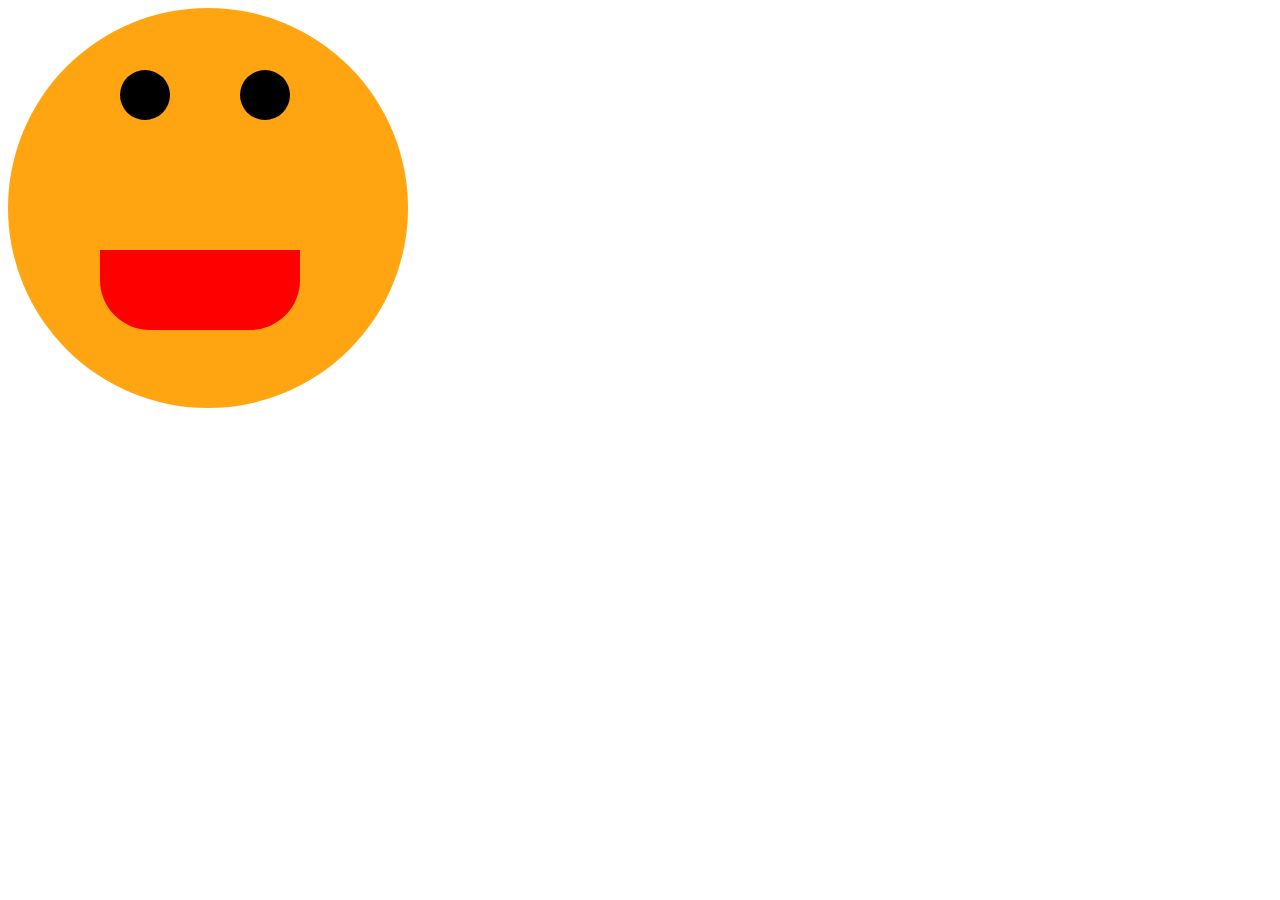
<file: Activity/index.html>
<!DOCTYPE html>
<html lang="en">
<head>
    <meta charset="UTF-8">
    <meta name="viewport" content="width=device-width, initial-scale=1.0">
    <title>Smile Face</title>
    <link rel="stylesheet" href="style.css">
</head>
<body>
    <div class="Face">
        <div class="mouth"></div>
        <div class="eye1"></div>
        <div class="eye2"></div>
    </div>
</body>
</html>
</file>
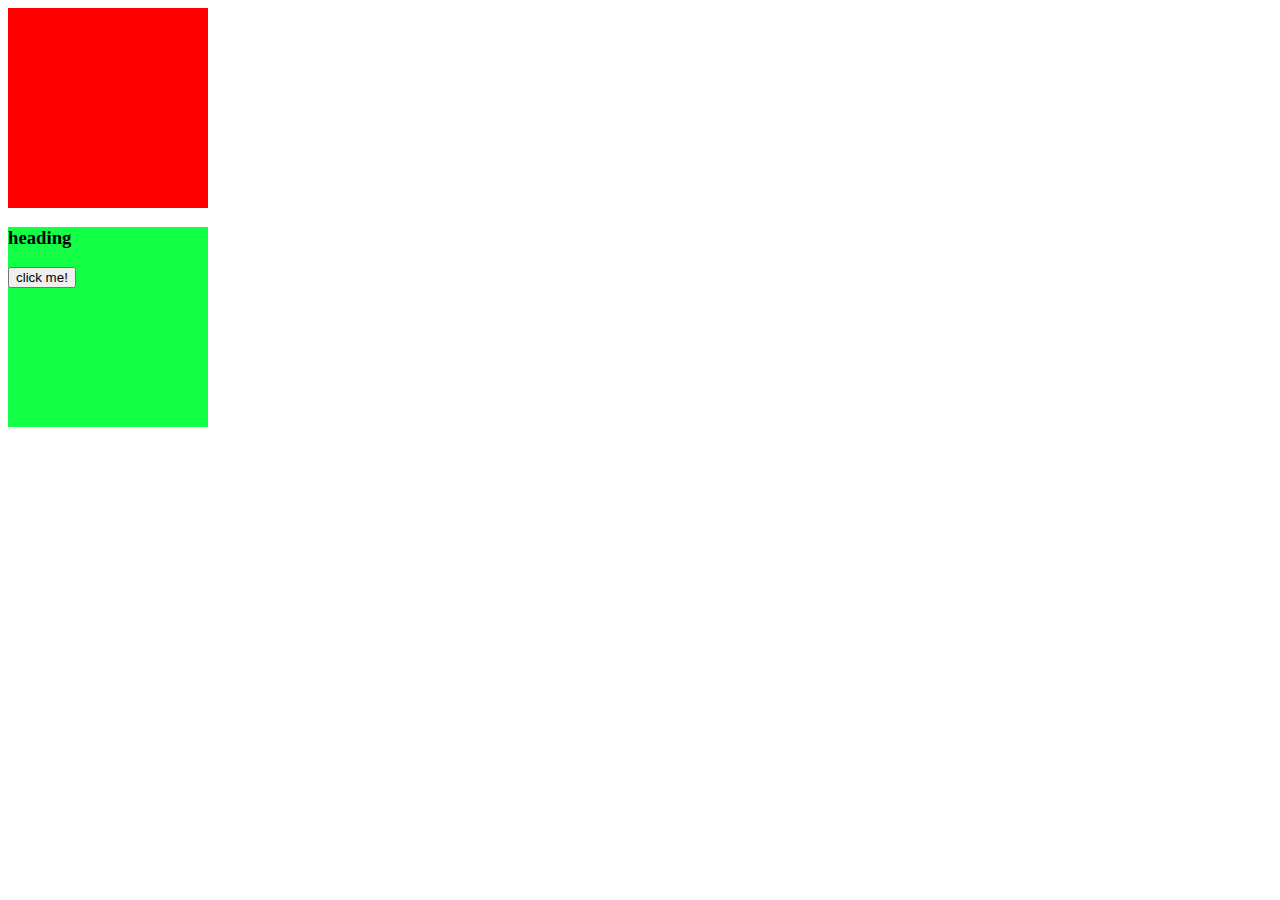
<file: Alpha_Opacity/index.html>
<!DOCTYPE html>
<html lang="en">
<head>
    <meta charset="UTF-8">
    <meta name="viewport" content="width=device-width, initial-scale=1.0">
    <title>Alpha Channel</title>
    <link rel="stylesheet" href="style.css"/>
</head>
<body>
    <div></div>
    <div id="opacity">
        <h3>heading</h3>
        <button>
            click me!
        </button>
    </div>
</body>
</html>
</file>
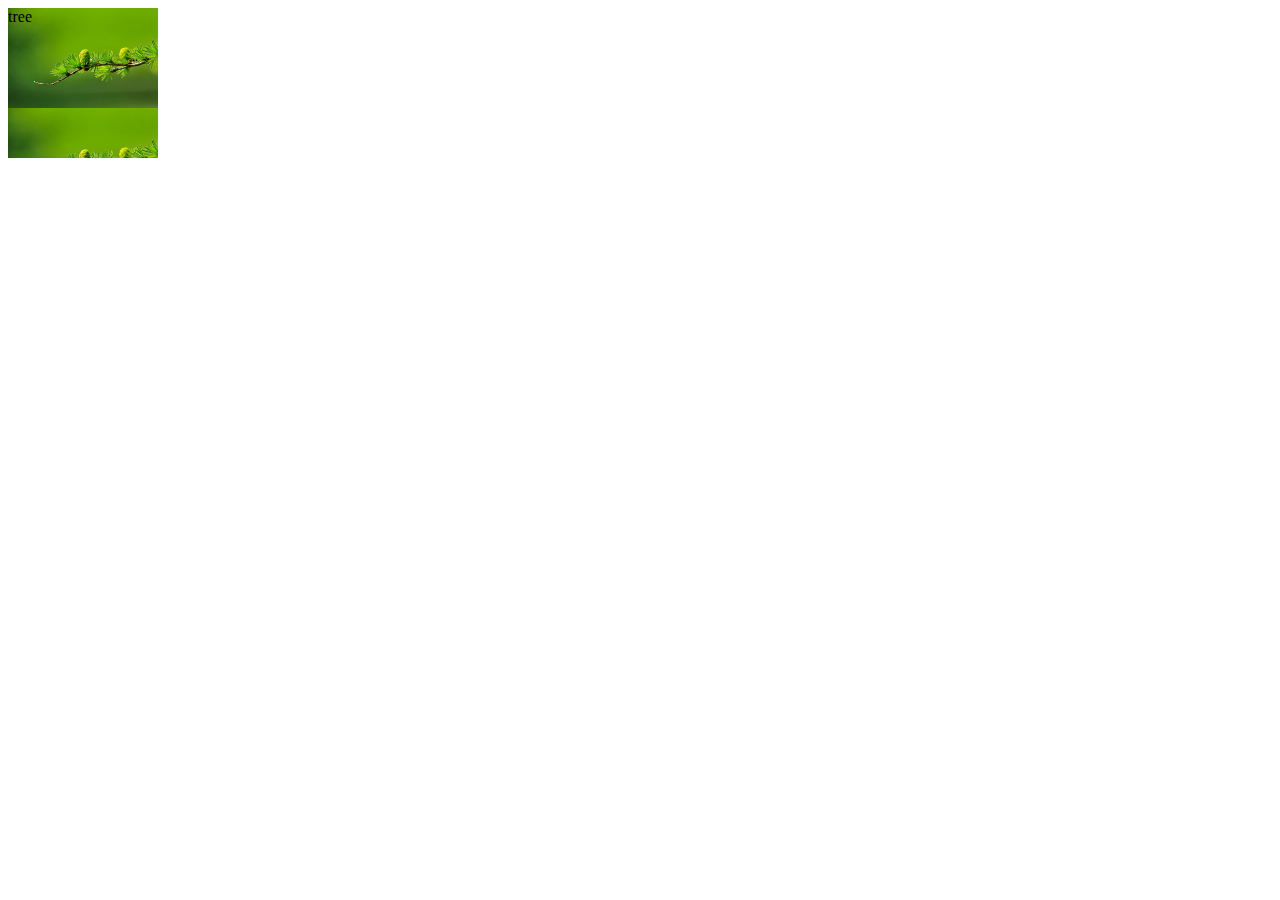
<file: Bg-image/index.html>
<!DOCTYPE html>
<html lang="en">
<head>
    <meta charset="UTF-8">
    <meta name="viewport" content="width=device-width, initial-scale=1.0">
    <title>Background Image</title>
    <link rel="stylesheet" href="style.css"/>
</head>
<body>
    <div>
        tree
    </div>
</body>
</html>
</file>
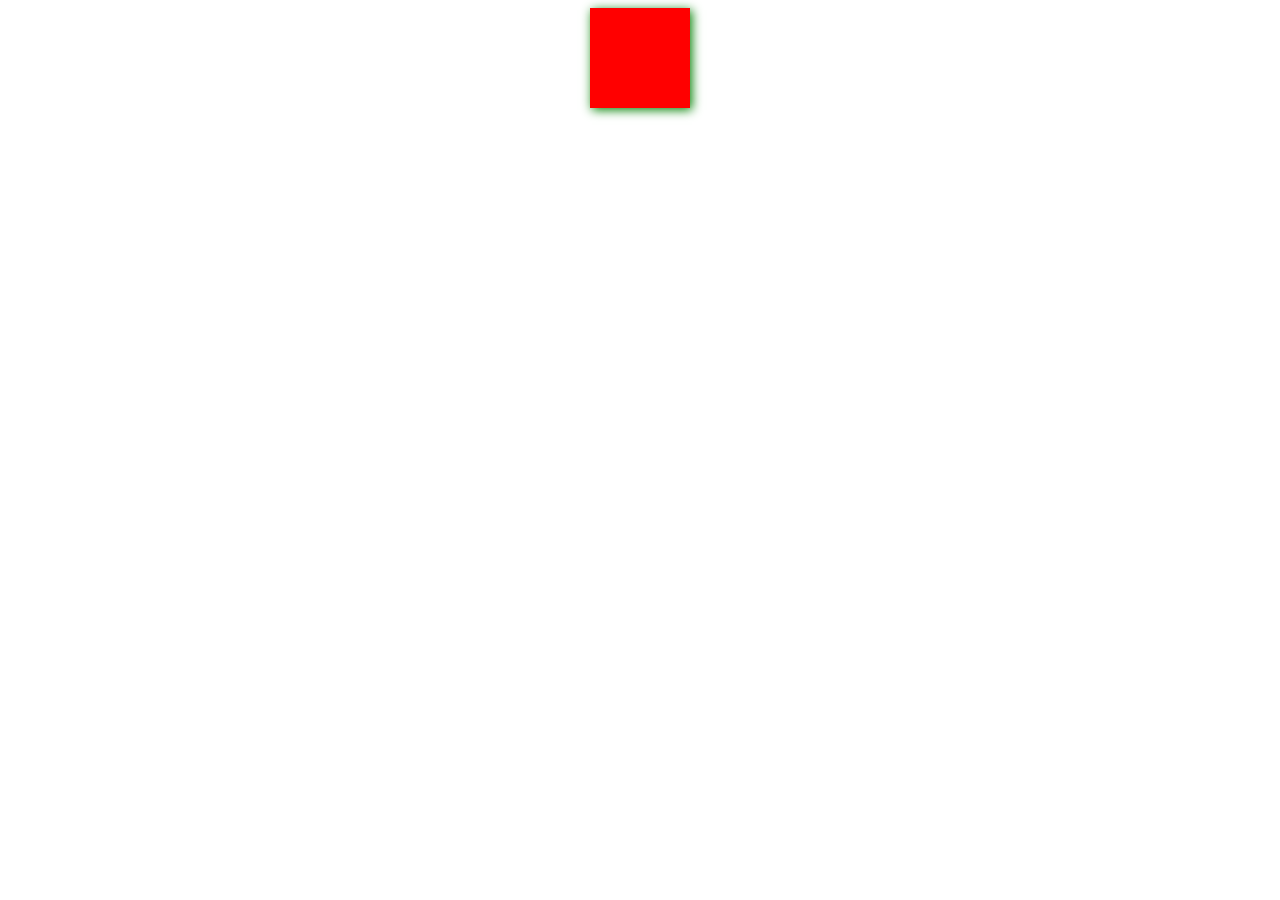
<file: Box-Shadow/index.html>
<!DOCTYPE html>
<html lang="en">
<head>
    <meta charset="UTF-8">
    <meta name="viewport" content="width=device-width, initial-scale=1.0">
    <title>Box-Shadow</title>
    <link rel="stylesheet" href="style.css">
</head>
<body>
    <div id="one"></div>
</body>
</html>
</file>
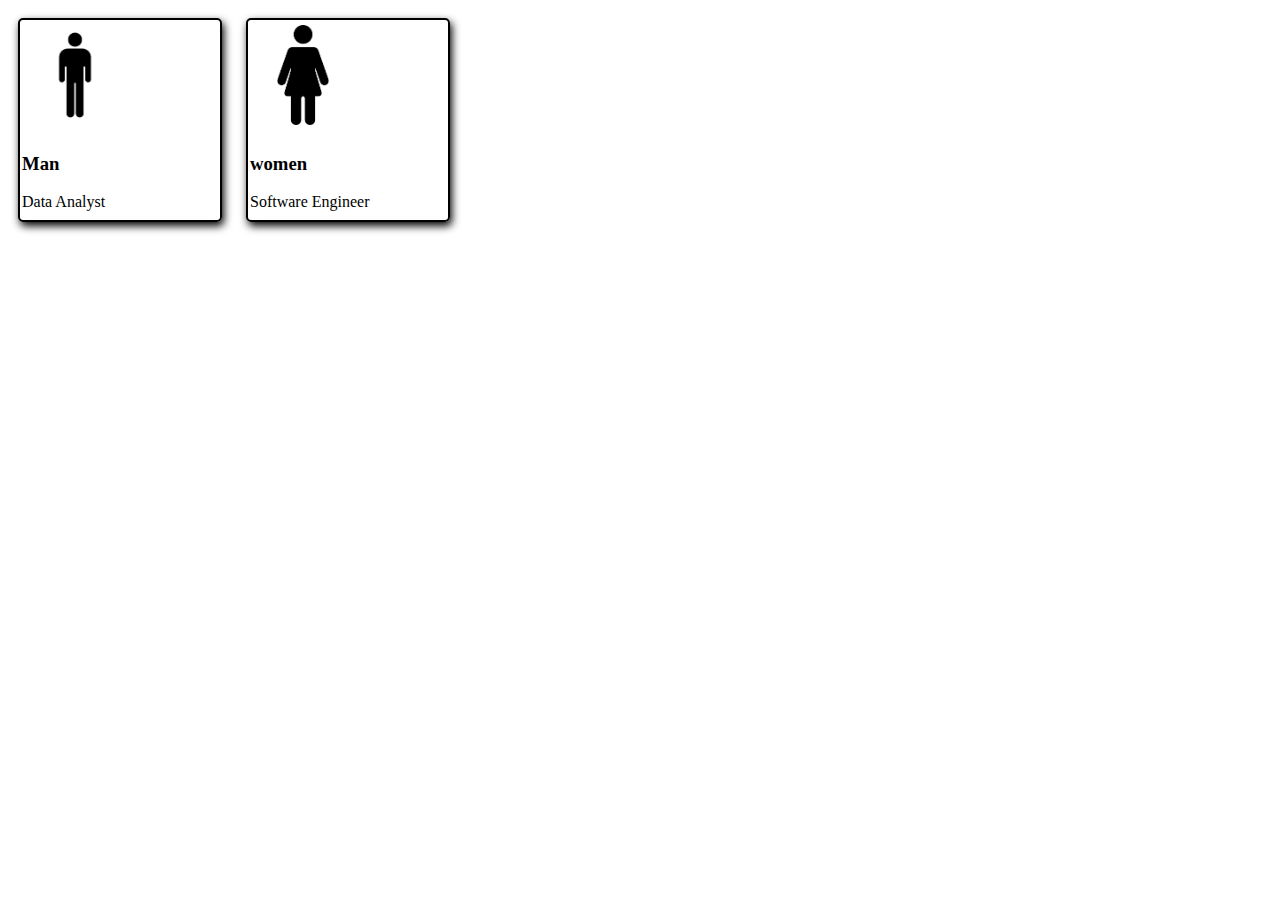
<file: Card-hover/index.html>
<!DOCTYPE html>
<html lang="en">
<head>
    <meta charset="UTF-8">
    <meta name="viewport" content="width=device-width, initial-scale=1.0">
    <title>Creating card hover</title>
    <link rel="stylesheet" href="style.css"/>
</head>
<body>
    <div class="card">
        <img src="man.png" alt="man">
        <div class="desc">
            <h3>Man</h3>
            <p>Data Analyst</p>
        </div>
    </div>
    <div class="card">
        <img src="women.png" alt="women">
        <div class="desc">
            <h3>women</h3>
            <p>Software Engineer</p>
        </div>
    </div>
</body>
</html>
</file>
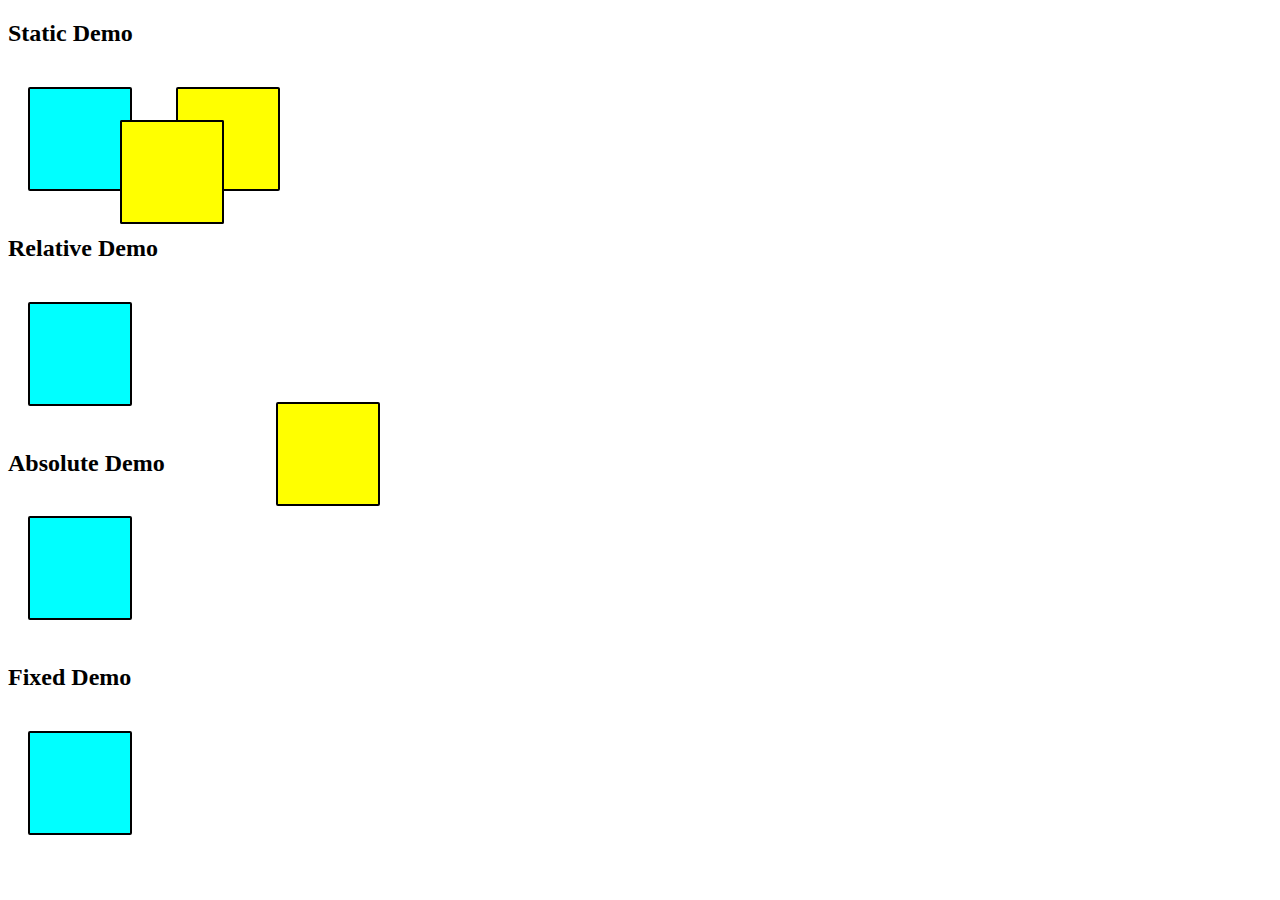
<file: Position/index.html>
<!DOCTYPE html>
<html lang="en">
<head>
    <meta charset="UTF-8">
    <meta name="viewport" content="width=device-width, initial-scale=1.0">
    <title>Position</title>
    <link rel="stylesheet" href="style.css"/>
</head>
<body>
    <section>
        <h2>Static Demo</h2>
        <div></div>
        <div id="Static"></div>
    </section>
    <section>
        <h2>Relative Demo</h2>
        <div></div>
        <div id="Relative"></div>
    </section>
    <section>
        <h2>Absolute Demo</h2>
        <div></div>
        <div id="Absolute"></div>
    </section>
    <section>
        <h2>Fixed Demo</h2>
        <div></div>
        <div id="Fixed"></div>
    </section>
</body>
</html>
</file>
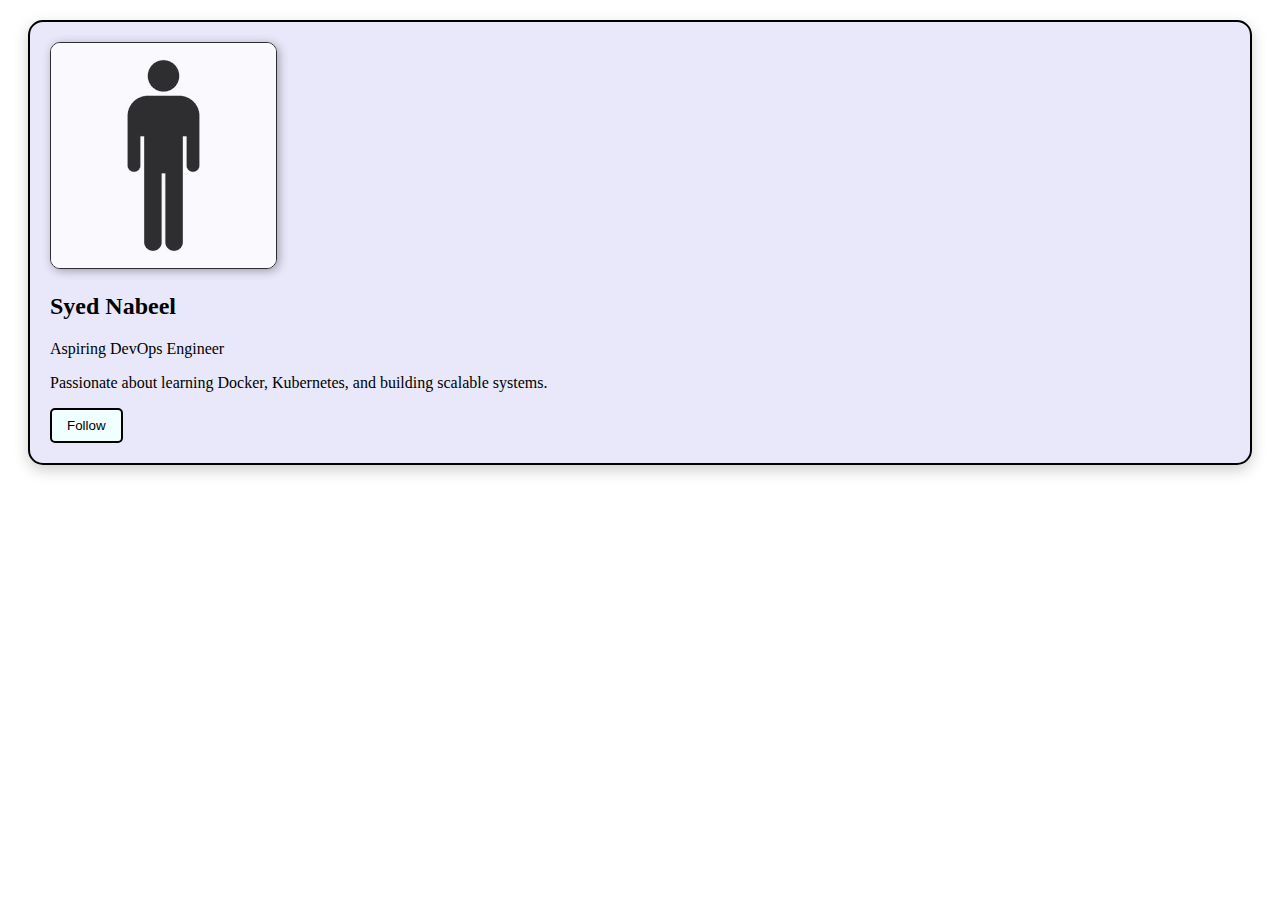
<file: practice/index.html>
<!DOCTYPE html>
<html lang="en">
<head>
    <meta charset="UTF-8">
    <title>Profile Card</title>
    <link rel="stylesheet" href="style.css">
</head>
<body>

    <div class="card">
        <div class="image-container">
            <img src="man.png" alt="Profile Image">
        </div>

        <h2>Syed Nabeel</h2>
        <p class="role">Aspiring DevOps Engineer</p>

        <p class="description">
            Passionate about learning Docker, Kubernetes, and building scalable systems.
        </p>

        <button>Follow</button>
    </div>

</body>
</html>
</file>
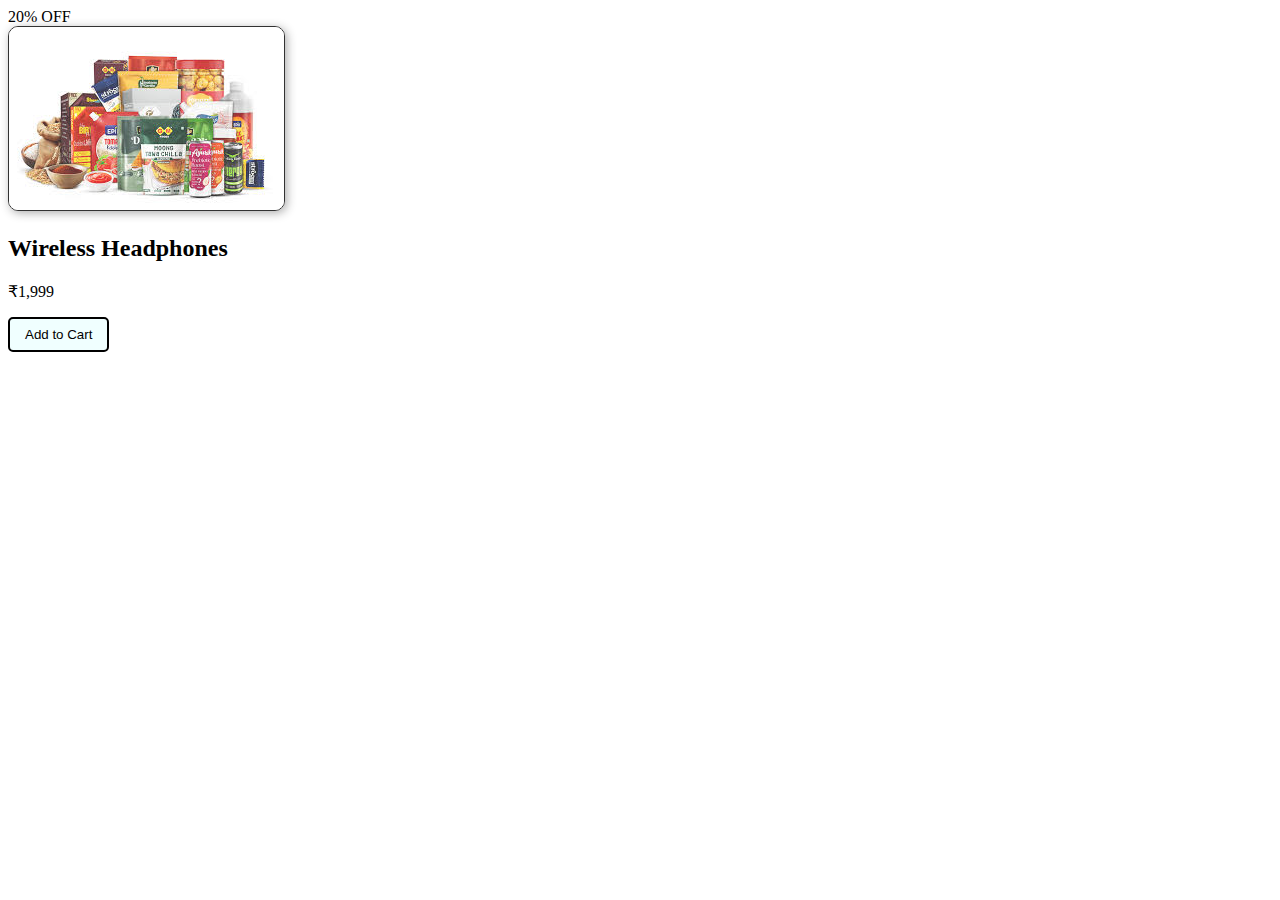
<file: practice/product.html>
<!DOCTYPE html>
<html lang="en">
<head>
    <meta charset="UTF-8">
    <title>Product Card</title>
    <link rel="stylesheet" href="style.css">
</head>
<body>

    <div class="product-card">
        <div class="badge">20% OFF</div>

        <div class="product-image">
            <img src="product.jpg" alt="Product">
        </div>

        <h2 class="product-title">Wireless Headphones</h2>
        <p class="price">₹1,999</p>

        <button class="cart-btn">Add to Cart</button>
    </div>

</body>
</html>
</file>
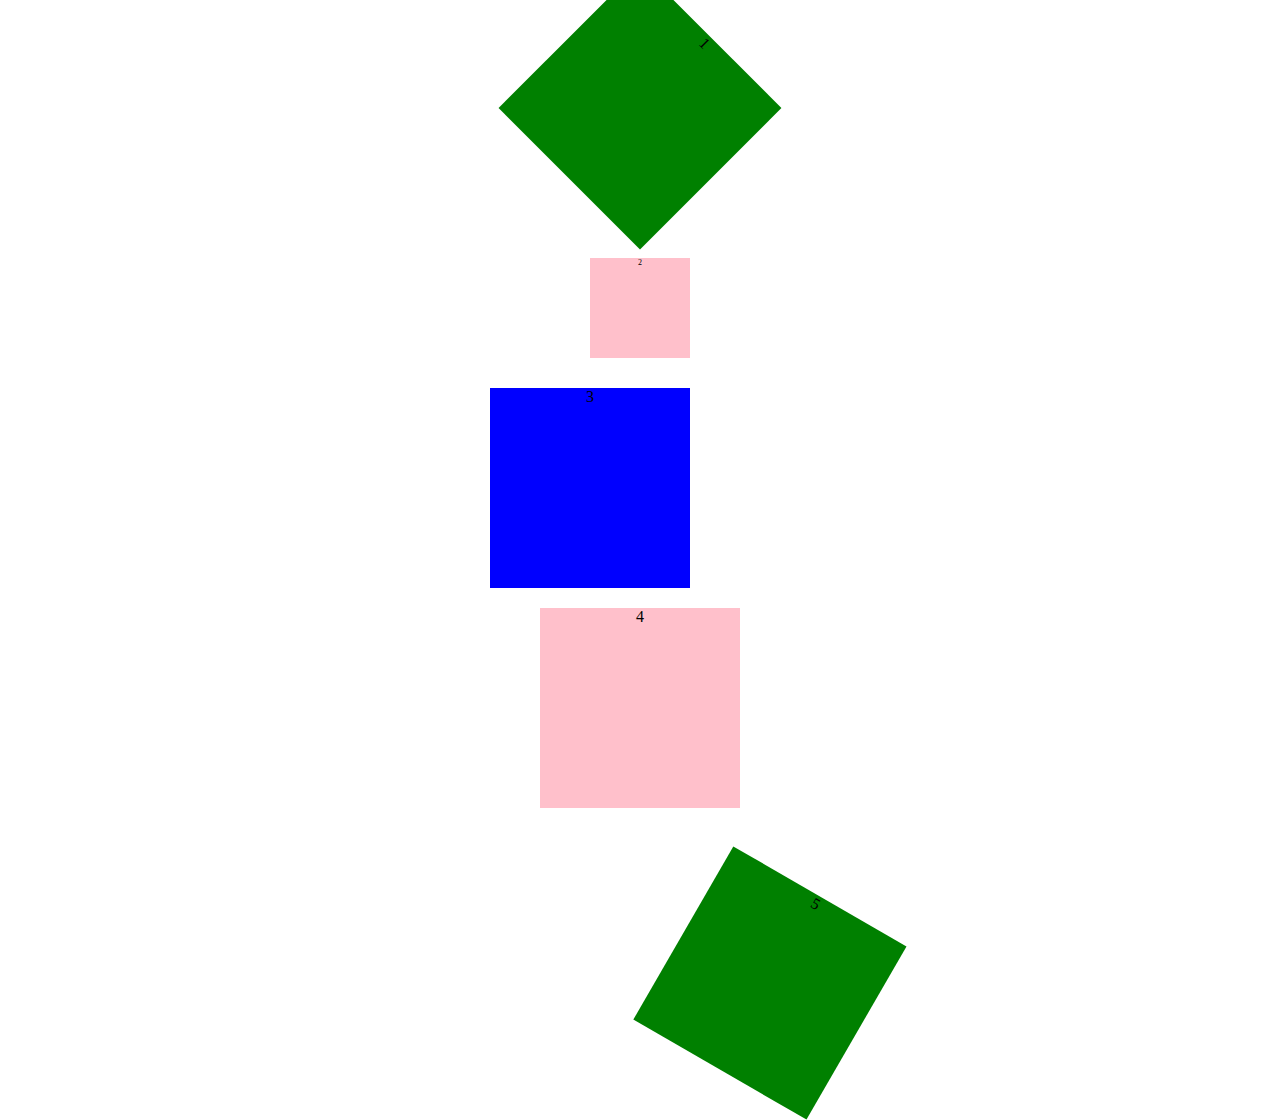
<file: Transitions/index1.html>
<!DOCTYPE html>
<html lang="en">
<head>
    <meta charset="UTF-8">
    <meta name="viewport" content="width=device-width, initial-scale=1.0">
    <title>Transform in CSS</title>
    <link rel="stylesheet" href="style1.css">
</head>
<body>
    <section>
        <div id="one">1</div>
        <div id="two">2</div>
        <div id="three">3</div>
        <div id="four">4</div>
        <div id="five">5</div>
    </section>
</body>
</html>
</file>
<file: Activity/style.css>
.Face {
    width: 400px;
    height: 400px;
    background-color: #ffa511;
    border-radius: 50%;
}

.mouth{
    width:200px;
    height: 80px;
    background-color: red;
    border-radius:0 0 50px 50px ;
    position: absolute;
    top: 250px;
    left: 100px;
}

.eye1{
    width:50px;
    height: 50px;
    background-color: black;
    border-radius: 100%;
    position: absolute;
    top: 70px;
    left: 120px;
}

.eye2{
    width:50px;
    height: 50px;
    background-color: black;
    border-radius:100%;
    position: absolute;
    top: 70px;
    left: 240px;
}
</file>
<file: Alpha_Opacity/style.css>
div {
    height: 200px;
    width: 200px;
    background-color: rgba(255,0,0,1);
}

#opacity{
    background-color: #12ff45;
    opacity: 1;
}
</file>
<file: Bg-image/style.css>
div{
    height: 150px;
    width: 150px;
    background-color: rgba(184, 0, 0, 0.962);
    background-image: url("Bgimage.jpg");
    background-size: contain;
}
</file>
<file: Box-Shadow/style.css>
#one {
    height: 100px;
    width: 100px;
    margin: 0 auto;
    box-shadow: 2px 2px 10px green;
    background-color: red;
}
</file>
<file: Card-hover/style.css>
.card{
    width: 200px;
    height: 200px;
    border: 2px solid black;
    display: inline-block;
    margin: 10px;
    border-radius: 5px;
    box-shadow: 2px 4px 8px black;
    transition: 0.9ms;
}

img{
    width:50%;
    padding: 5px;
}

.desc{
    padding: 0 2px 0 2px;
}

.card:hover{
    box-shadow: 2px 4px 16px black;
}
</file>
<file: Position/style.css>
div{
    height: 100px;
    width: 100px;
    background-color: aqua;
    text-align: center;
    border: 2px solid black;
    border-radius: 2px;
    margin: 20px;
    display: inline-block;
}

#Static{
    background-color: yellow;
    position: static;
    top: 100px;
}

#Relative{
    position: relative;
    background-color: yellow;
    top: 100px;
    left: 100px;
}

#Absolute{
    position: absolute;
    background-color: yellow;
    top: 100px;
    left: 100px;
}

#Fixed{
    position: fixed;
    background-color: yellow;
    top: 100px;
    left: 100px;
}
</file>
<file: practice/style.css>
.card {
    background-color: rgba(230, 230, 250, 0.9);
    border: 2px solid black;
    padding: 20px;
    margin: 20px;
    border-radius: 15px;
    box-shadow: 0 5px 15px rgba(0, 0, 0, 0.2);
    transition: transform 0.3s ease, box-shadow 0.3s ease;
}

.card:hover {
    transform: translateY(-5px);
    box-shadow: 0 10px 25px rgba(0, 0, 0, 0.3);
}

img {
    border: 1px solid black;
    border-radius: 10px;
    box-shadow: 2px 2px 10px rgba(0, 0, 0, 0.4);
    opacity: 0.8;
    transition: all 0.3s ease;
}

img:hover {
    opacity: 1;
    transform: scale(1.05);
}

button {
    background-color: azure;
    border: 2px solid black;
    border-radius: 5px;
    padding: 8px 15px;
    cursor: pointer;
    transition: all 0.3s ease;
}

button:hover {
    background-color: pink;
    transform: scale(1.1);
}

button:active {
    background-color: black;
    color: white;
}
</file>
<file: Transitions/style1.css>
div{
    height: 200px;
    width: 200px;
    background-color: green;
    margin-bottom: 10px;
    text-align: center;
    margin: 0 auto;
}

div:nth-of-type(2n){
    background-color: pink;
}

div:nth-of-type(3n){
    background-color: blue;
}

#one{
    transform: rotate(45deg);
}

#two{
    transform: scale(0.5);
}

#three{
    transform: translate(-50px , -20px);
}

#four:hover{
    height: 50px;
    width: 50px;
    background-color: brown;
    transition: 2s ease-in 2s;
    transform: skew(30deg);
}

#five{
    transform: rotate(30deg) translate(150px) ;
}
</file>
